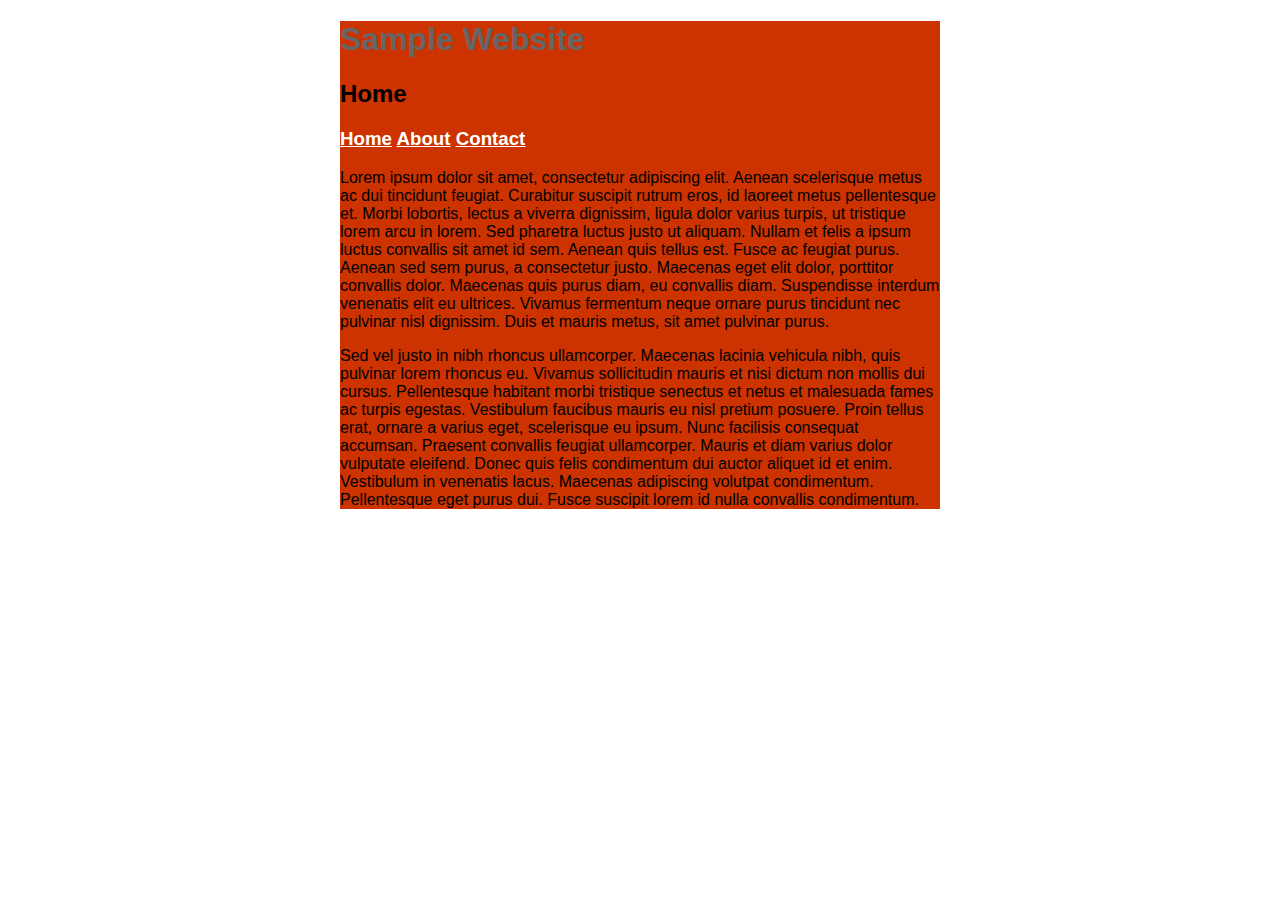
<file: index.html>
<!DOCTYPE html PUBLIC "-//W3C//DTD XHTML 1.0 Transitional//EN" "http://www.w3.org/TR/xhtml1/DTD/xhtml1-transitional.dtd">
<html xmlns="http://www.w3.org/1999/xhtml">
<head>
<meta http-equiv="Content-Type" content="text/html; charset=utf-8" />
<title>This </title>

<link href="main.css" rel="stylesheet" type="text/css" />
</head>

<body>
<div class="text" id="wapper">
<h1 class="heading">Sample Website</h1>
<h2>Home</h2>
<h3><a href="/index.html">Home</a> <a href="/about.html">About</a> <a href="/contact.html">Contact </a></h3>
<p>Lorem ipsum dolor sit amet, consectetur adipiscing elit. Aenean scelerisque metus ac dui tincidunt feugiat. Curabitur suscipit rutrum eros, id laoreet metus pellentesque et. Morbi lobortis, lectus a viverra dignissim, ligula dolor varius turpis, ut tristique lorem arcu in lorem. Sed pharetra luctus justo ut aliquam. Nullam et felis a ipsum luctus convallis sit amet id sem. Aenean quis tellus est. Fusce ac feugiat purus. Aenean sed sem purus, a consectetur justo. Maecenas eget elit dolor, porttitor convallis dolor. Maecenas quis purus diam, eu convallis diam. Suspendisse interdum venenatis elit eu ultrices. Vivamus fermentum neque ornare purus tincidunt nec pulvinar nisl dignissim. Duis et mauris metus, sit amet pulvinar purus.</p>
<p>Sed vel justo in nibh rhoncus ullamcorper. Maecenas lacinia vehicula nibh, quis pulvinar lorem rhoncus eu. Vivamus sollicitudin mauris et nisi dictum non mollis dui cursus. Pellentesque habitant morbi tristique senectus et netus et malesuada fames ac turpis egestas. Vestibulum faucibus mauris eu nisl pretium posuere. Proin tellus erat, ornare a varius eget, scelerisque eu ipsum. Nunc facilisis consequat accumsan. Praesent convallis feugiat ullamcorper. Mauris et diam varius dolor vulputate eleifend. Donec quis felis condimentum dui auctor aliquet id et enim. Vestibulum in venenatis lacus. Maecenas adipiscing volutpat condimentum. Pellentesque eget purus dui. Fusce suscipit lorem id nulla convallis condimentum.</p>
</div>
</body>
</html>
</file>
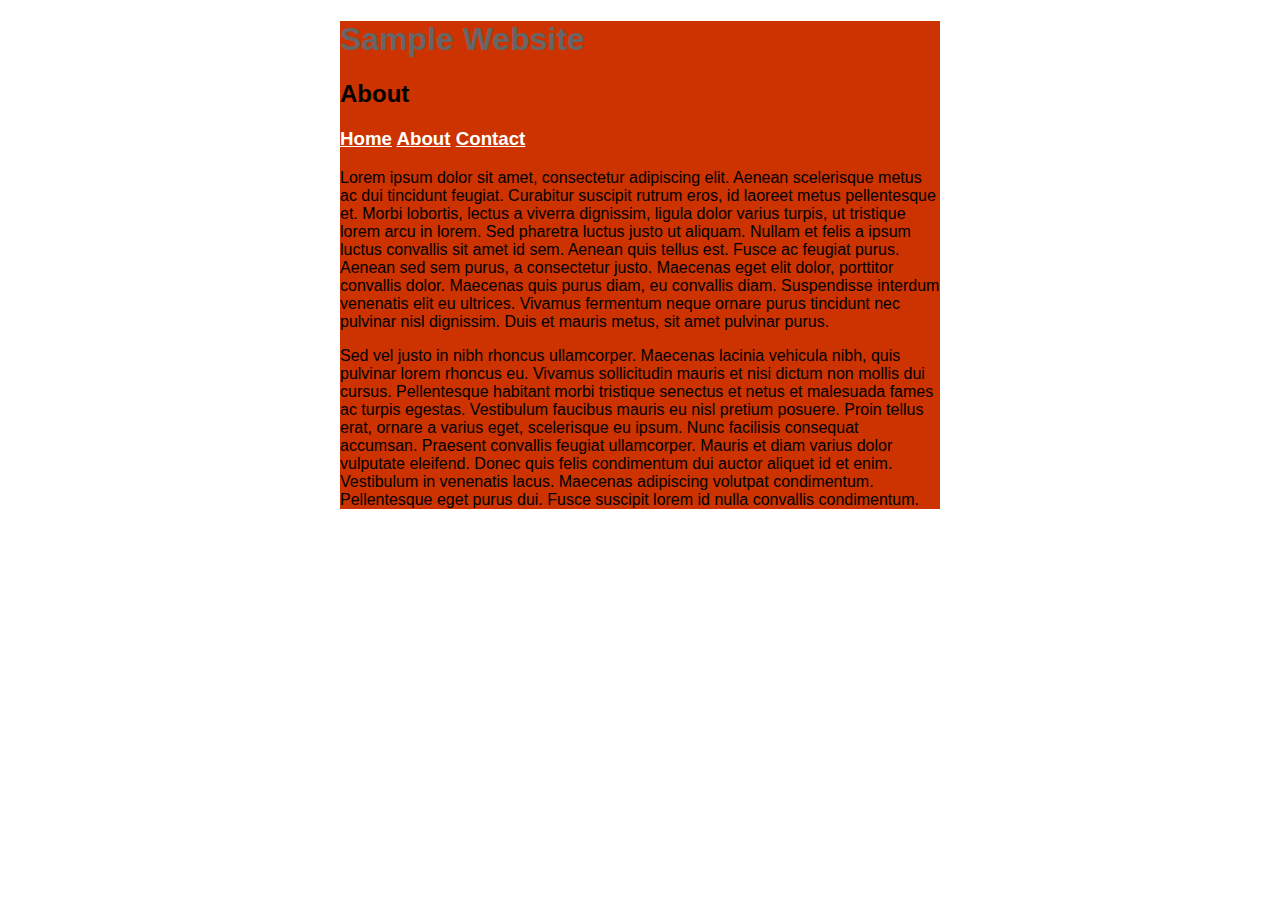
<file: about.html>
<!DOCTYPE html PUBLIC "-//W3C//DTD XHTML 1.0 Transitional//EN" "http://www.w3.org/TR/xhtml1/DTD/xhtml1-transitional.dtd">
<html xmlns="http://www.w3.org/1999/xhtml">
<head>
<meta http-equiv="Content-Type" content="text/html; charset=utf-8" />
<title>Untitled Document</title>


<link href="main.css" rel="stylesheet" type="text/css" />
</head>

<body>
<div class="text" id="wapper">
<h1 class="heading">Sample Website</h1>
<h2>About</h2>
<h3><a href="/index.html">Home</a> <a href="/about.html">About</a> <a href="/contact.html">Contact </a></h3>
<p>Lorem ipsum dolor sit amet, consectetur adipiscing elit. Aenean scelerisque metus ac dui tincidunt feugiat. Curabitur suscipit rutrum eros, id laoreet metus pellentesque et. Morbi lobortis, lectus a viverra dignissim, ligula dolor varius turpis, ut tristique lorem arcu in lorem. Sed pharetra luctus justo ut aliquam. Nullam et felis a ipsum luctus convallis sit amet id sem. Aenean quis tellus est. Fusce ac feugiat purus. Aenean sed sem purus, a consectetur justo. Maecenas eget elit dolor, porttitor convallis dolor. Maecenas quis purus diam, eu convallis diam. Suspendisse interdum venenatis elit eu ultrices. Vivamus fermentum neque ornare purus tincidunt nec pulvinar nisl dignissim. Duis et mauris metus, sit amet pulvinar purus.</p>
<p>Sed vel justo in nibh rhoncus ullamcorper. Maecenas lacinia vehicula nibh, quis pulvinar lorem rhoncus eu. Vivamus sollicitudin mauris et nisi dictum non mollis dui cursus. Pellentesque habitant morbi tristique senectus et netus et malesuada fames ac turpis egestas. Vestibulum faucibus mauris eu nisl pretium posuere. Proin tellus erat, ornare a varius eget, scelerisque eu ipsum. Nunc facilisis consequat accumsan. Praesent convallis feugiat ullamcorper. Mauris et diam varius dolor vulputate eleifend. Donec quis felis condimentum dui auctor aliquet id et enim. Vestibulum in venenatis lacus. Maecenas adipiscing volutpat condimentum. Pellentesque eget purus dui. Fusce suscipit lorem id nulla convallis condimentum.</p>
</div>
</body>

</html>
</file>
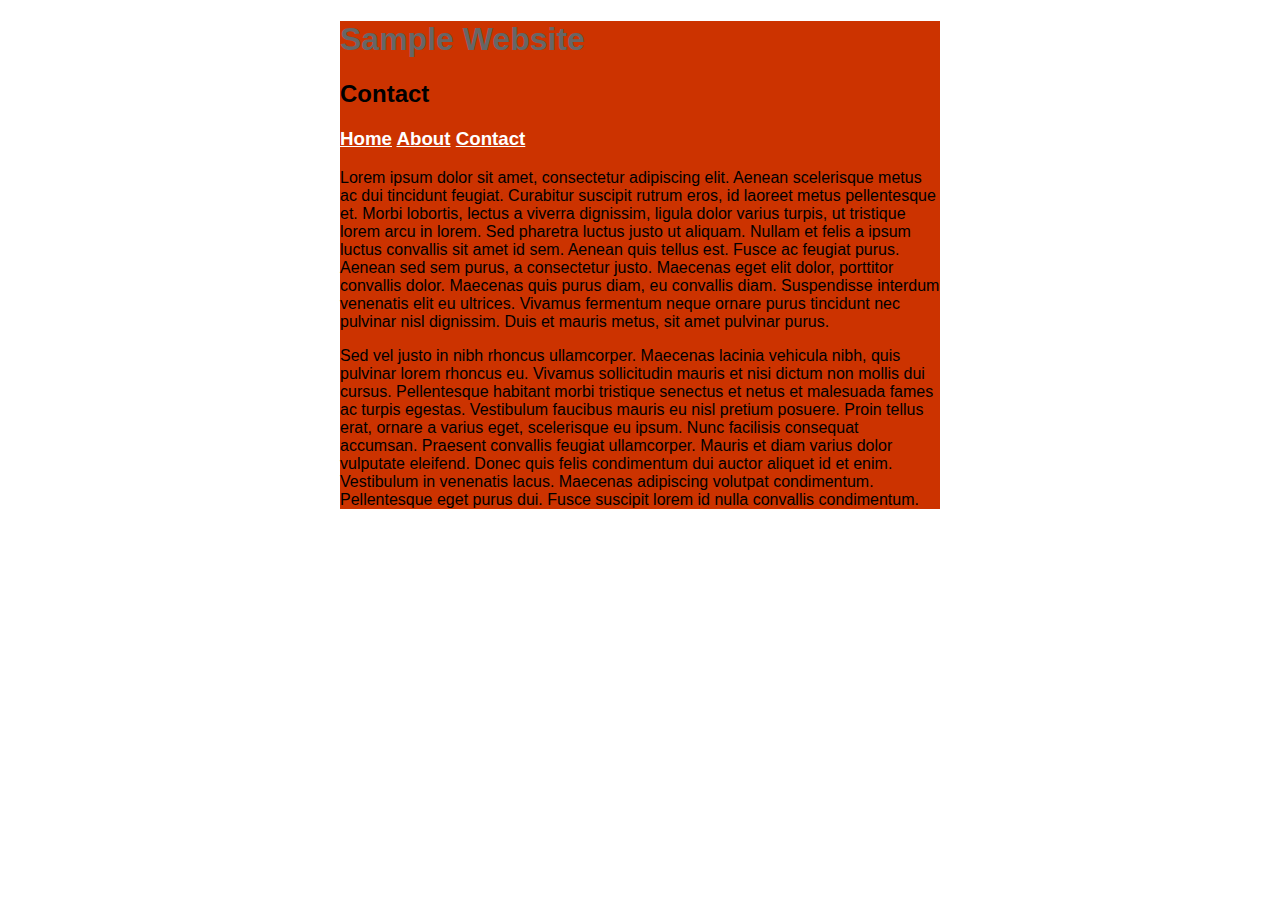
<file: contact.html>
<!DOCTYPE html PUBLIC "-//W3C//DTD XHTML 1.0 Transitional//EN" "http://www.w3.org/TR/xhtml1/DTD/xhtml1-transitional.dtd">
<html xmlns="http://www.w3.org/1999/xhtml">
<head>
<meta http-equiv="Content-Type" content="text/html; charset=utf-8" />
<title>Untitled Document</title>

<link href="main.css" rel="stylesheet" type="text/css" />
</head>

<body>
<div id="wapper">
  <h1 class="heading">Sample Website</h1>
  <h2 class="text">Contact</h2>
  <h3 class="text"><a href="/index.html">Home</a> <a href="/about.html">About</a> <a href="/contact.html">Contact </a></h3>
  <p class="text">Lorem ipsum dolor sit amet, consectetur adipiscing elit. Aenean scelerisque metus ac dui tincidunt feugiat. Curabitur suscipit rutrum eros, id laoreet metus pellentesque et. Morbi lobortis, lectus a viverra dignissim, ligula dolor varius turpis, ut tristique lorem arcu in lorem. Sed pharetra luctus justo ut aliquam. Nullam et felis a ipsum luctus convallis sit amet id sem. Aenean quis tellus est. Fusce ac feugiat purus. Aenean sed sem purus, a consectetur justo. Maecenas eget elit dolor, porttitor convallis dolor. Maecenas quis purus diam, eu convallis diam. Suspendisse interdum venenatis elit eu ultrices. Vivamus fermentum neque ornare purus tincidunt nec pulvinar nisl dignissim. Duis et mauris metus, sit amet pulvinar purus.</p>
  <p class="text">Sed vel justo in nibh rhoncus ullamcorper. Maecenas lacinia vehicula nibh, quis pulvinar lorem rhoncus eu. Vivamus sollicitudin mauris et nisi dictum non mollis dui cursus. Pellentesque habitant morbi tristique senectus et netus et malesuada fames ac turpis egestas. Vestibulum faucibus mauris eu nisl pretium posuere. Proin tellus erat, ornare a varius eget, scelerisque eu ipsum. Nunc facilisis consequat accumsan. Praesent convallis feugiat ullamcorper. Mauris et diam varius dolor vulputate eleifend. Donec quis felis condimentum dui auctor aliquet id et enim. Vestibulum in venenatis lacus. Maecenas adipiscing volutpat condimentum. Pellentesque eget purus dui. Fusce suscipit lorem id nulla convallis condimentum.</p>
</div>
</body>
</html>
</file>
<file: main.css>
@charset "utf-8";
/* CSS Document */

body{
	margin-bottom: 0px;
	margin-top: 0px;
}
#wapper{
	width:600px;
	background-color: #C30;
	margin-left:auto;
	margin-right:auto;
	
}
.text{
	font-family: Arial, Helvetica, sans-serif;	
}
.heading{
color:#666;
font-family:Arial, Helvetica, sans-serif;
	
}
a:link {
	color:#FFF;
}      /* unvisited link */
a:visited {
	color:#666;
}  /* visited link */
a:hover {
	color:#CCC;
}  /* mouse over link */
a:active {
	color:#666;
}  /* selected link */
</file>
